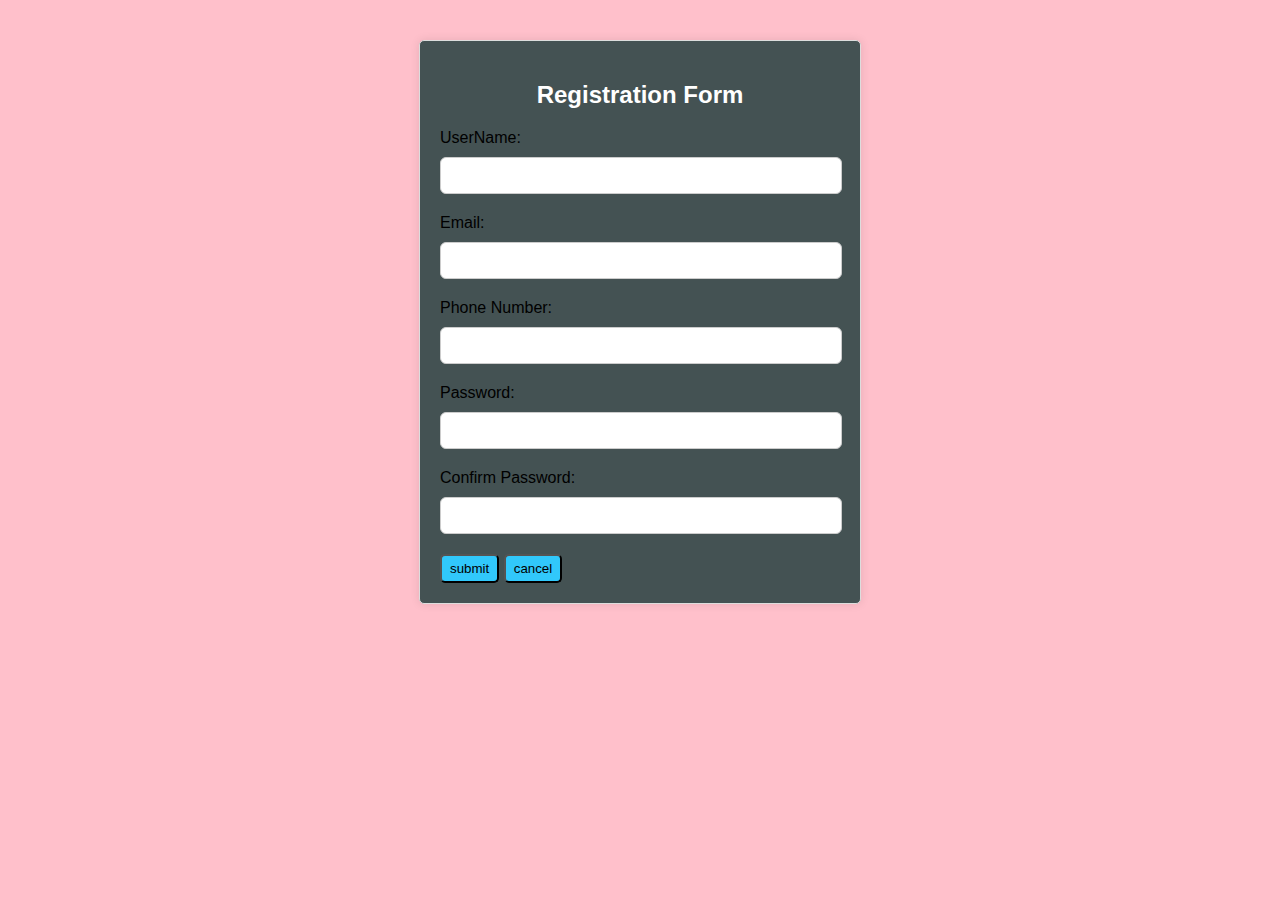
<file: index.html>
<!DOCTYPE html>
<html lang="en">
<head>
    <meta charset="UTF-8">
    <meta name="viewport" content="width=device-width, initial-scale=1.0">
    <title>Registration Form</title>
    <link rel="stylesheet" href="style.css">
</head>
<body>
    <body>
    <div class="container">
        <h2>Registration Form</h2>
        <form id="registration-form" action="home.html">
            <div class="form-group">
                <label for="name">UserName:</label>
                <input type="text" id="name" name="name">
                <span class="error" id="name-error"></span>
            </div>
            <div class="form-group">
                <label for="email">Email:</label>
                <input type="text" id="email" name="email">
                <span class="error" id="email-error"></span>
            </div>
            <div class="form-group">
                <label for="phone">Phone Number:</label>
                <input type="text" id="phone" name="phone">
                <span class="error" id="phone-error"></span>
            </div>
            <div class="form-group">
                <label for="password">Password:</label>
                <input type="password" id="password" name="password">
                <span class="error" id="password-error"></span>
            </div>
            <div class="form-group">
                <label for="confirm-password">Confirm Password:</label>
                <input type="password" id="confirm-password" name="confirm-password">
                <span class="error" id="confirm-password-error"></span>
            </div>
           
            <input type=submit value="submit"/>
            <input type="reset" value="cancel"/>
            
        </form>
    </div>

    <script src="script.js"></script>
</body>
</html>
</file>
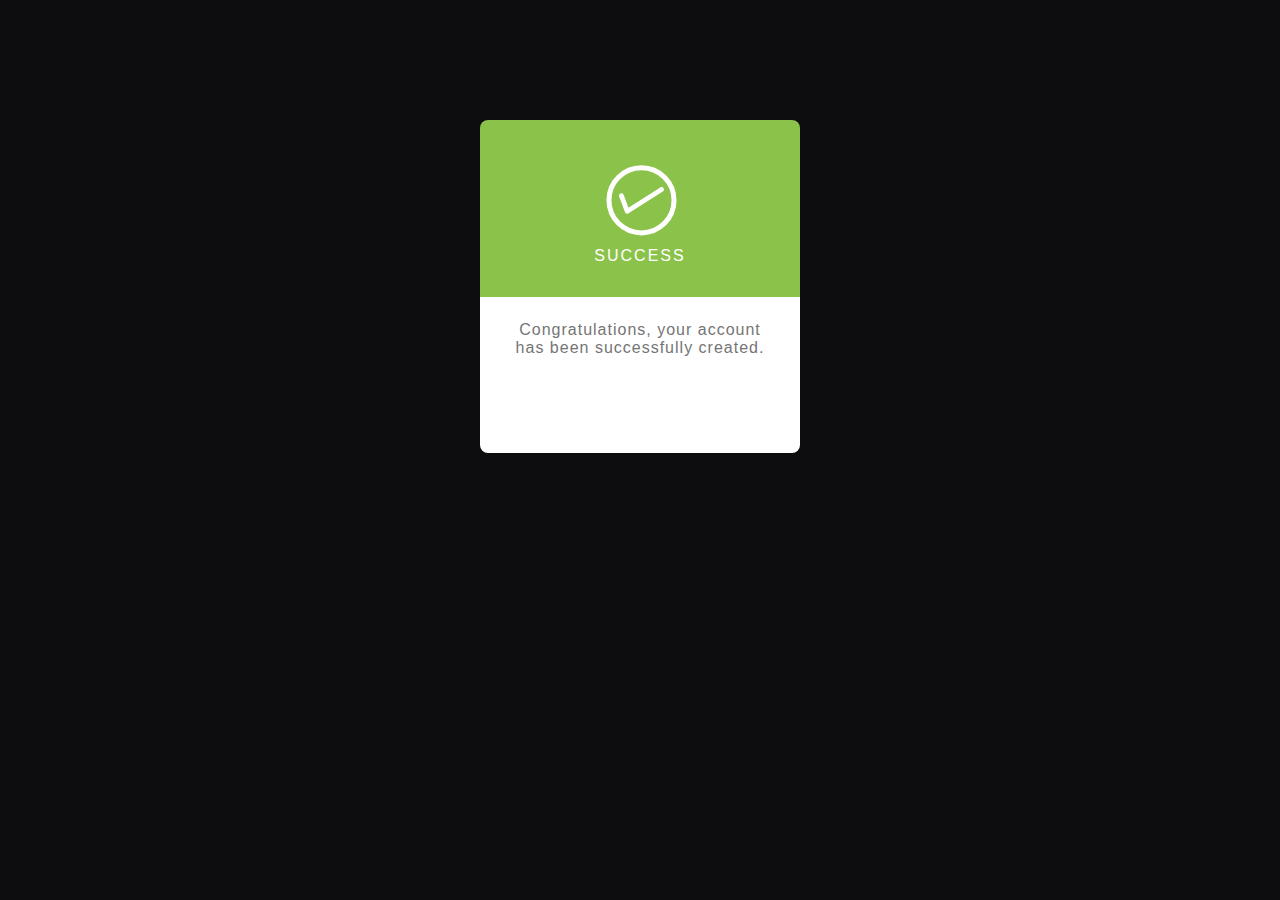
<file: home.html>
<!DOCTYPE html>
<html lang="en">
<head>
    <meta charset="UTF-8">
    <meta name="viewport" content="width=<<>, initial-scale=1.0">
    <title>Document</title>
    <link rel="stylesheet" href="https://maxcdn.bootstrapcdn.com/font-awesome/4.5.0/css/font-awesome.min.css">
<link rel='stylesheet' href='//cdnjs.cloudflare.com/ajax/libs/animate.css/3.2.3/animate.min.css'>
    <style>
        body{
            background-color:rgb(13, 12, 14);
        }
     
        #card {
  position: relative;
  top: 20px;
  width: 320px;
  display: block;
  margin: auto;
  text-align: center;
  font-family: 'Source Sans Pro', sans-serif;
  margin-top: 100px;
}
#upper-side {
  padding: 2em;
  background-color: #8BC34A;
  display: block;
  color: #fff;
  border-top-right-radius: 8px;
  border-top-left-radius: 8px;
}
#checkmark {
  font-weight: lighter;
  fill: #fff;
  margin: -3.5em auto auto 20px;
}
#status {
  font-weight: lighter;
  text-transform: uppercase;
  letter-spacing: 2px;
  font-size: 1em;
  margin-top: -.2em;
  margin-bottom: 0;
}
 
#lower-side {
  padding: 2em 2em 5em 2em;
  background: #fff;
  display: block;
  border-bottom-right-radius: 8px;
  border-bottom-left-radius: 8px;
}
 
#message {
  margin-top: -.5em;
  color: #757575;
  letter-spacing: 1px;
}
 

    </style>
</head>
<body>
    <div id='card' class="animated fadeIn">
        <div id='upper-side'>
          <?xml version="1.0" encoding="utf-8"?>
            
            <!DOCTYPE svg PUBLIC "-//W3C//DTD SVG 1.1//EN" "http://www.w3.org/Graphics/SVG/1.1/DTD/svg11.dtd">
            <svg version="1.1" id="checkmark" xmlns="http://www.w3.org/2000/svg" xmlns:xlink="http://www.w3.org/1999/xlink" x="0px" y="0px" xml:space="preserve">
              <path d="M131.583,92.152l-0.026-0.041c-0.713-1.118-2.197-1.447-3.316-0.734l-31.782,20.257l-4.74-12.65
          c-0.483-1.29-1.882-1.958-3.124-1.493l-0.045,0.017c-1.242,0.465-1.857,1.888-1.374,3.178l5.763,15.382
          c0.131,0.351,0.334,0.65,0.579,0.898c0.028,0.029,0.06,0.052,0.089,0.08c0.08,0.073,0.159,0.147,0.246,0.209
          c0.071,0.051,0.147,0.091,0.222,0.133c0.058,0.033,0.115,0.069,0.175,0.097c0.081,0.037,0.165,0.063,0.249,0.091
          c0.065,0.022,0.128,0.047,0.195,0.063c0.079,0.019,0.159,0.026,0.239,0.037c0.074,0.01,0.147,0.024,0.221,0.027
          c0.097,0.004,0.194-0.006,0.292-0.014c0.055-0.005,0.109-0.003,0.163-0.012c0.323-0.048,0.641-0.16,0.933-0.346l34.305-21.865
          C131.967,94.755,132.296,93.271,131.583,92.152z" />
          <circle fill="none" stroke="#ffffff" stroke-width="5" stroke-miterlimit="10" cx="109.486" cy="104.353" r="32.53" />
        </svg>
        <h3 id='status'>
        Success
      </h3>
    </div>
    <div id='lower-side'>
      <p id='message'>
        Congratulations, your account has been successfully created.
      </p>
    
    </div>
  </div>
</body>
</html>
</file>
<file: style.css>
body {
    font-family: Arial, sans-serif;


    background-color: pink
}

.container {
    width: 400px;
    margin: 40px auto;
    padding: 20px;
    background-color: rgb(68, 82, 83);
    border: 1px solid #ddd;
    box-shadow: 0 0 10px rgba(0, 0, 0, 0.1);
    border-radius: 5px;
}

h2 {
    text-align: center;
    margin-bottom: 20px;
    color:white ;
}

.form-group {
    margin-bottom: 20px;
}

label {
    display: block;
    margin-bottom: 10px;
}
input[type="text"], input[type="email"], input[type="password"],input[type="confirmpassword"],input[type="phone"] {
    width: 380px;
    height:15px;
    padding: 10px;
    border: 1px solid #ccc;
    border-radius: 6px;
}

.error {
    color: red;
    font-size: 12px;
    margin-top: 5px;
}
input[type="submit"],
input[type="reset"]{
    background-color: rgb(49, 200, 251);
    padding:5px 8px;
    cursor: pointer;
    border-radius: 5px;
    box-shadow: 5px;

}
</file>
